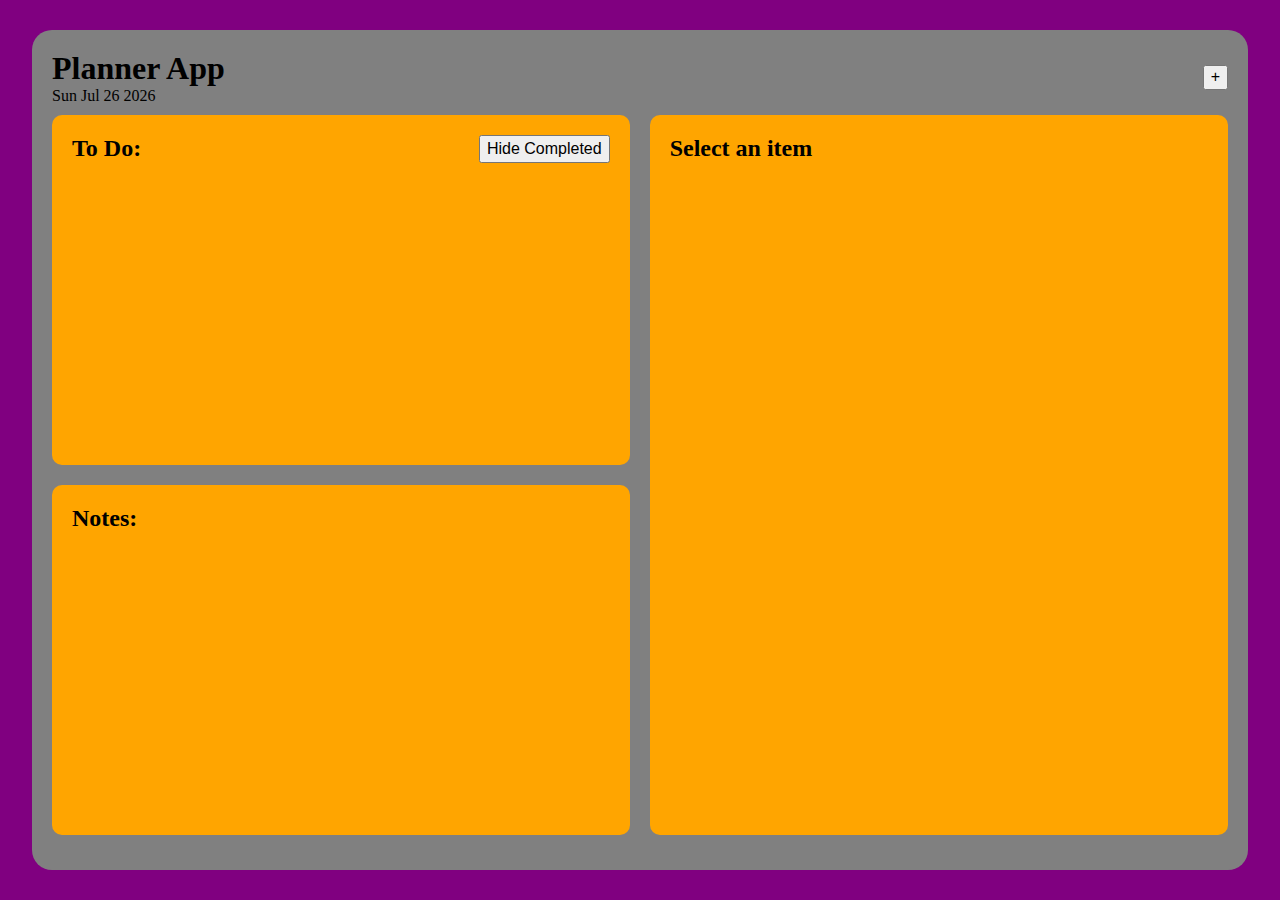
<file: index.html>
<!DOCTYPE html>
<html lang="en">
<head>
    <meta charset="UTF-8">
    <meta http-equiv="X-UA-Compatible" content="IE=edge">
    <meta name="viewport" content="width=device-width, initial-scale=1.0">
    <link rel="stylesheet" href="./styles.css" />
    <title>Planner App</title>
    <script src="./scripts.js" defer></script>
    <script src="./indexScripts.js" defer></script>
</head>
<body>
    <header>
        <div class="titleContainer">
            <h1>Planner App</h1>
            <span class="headerDate">Date goes here</span>
        </div>
        <button id="addNote">+</button>
    </header>

    <main>
        <div class="itemListsWrapper">
            <section class="toDoContainer">
                <div class="containerHead">
                    <h2>To Do:</h2>
                    <button id="completed">Hide Completed</button>
                </div>
                <ul class="toDoList"></ul>
            </section>
    
            <section class="notesContainer">
                <div class="containerHead">
                    <h2>Notes:</h2>
                </div>
                <ul class="notesList"></ul>
            </section>
        </div>

        <section class="viewerContainer">
            <h2 class="viewerTitle">Select an item</h2>
            <p class="created"></p>
            <p class="viewerContents"></p>
        </section>
    </main>

    <footer>

    </footer>
</body>
</html>
</file>
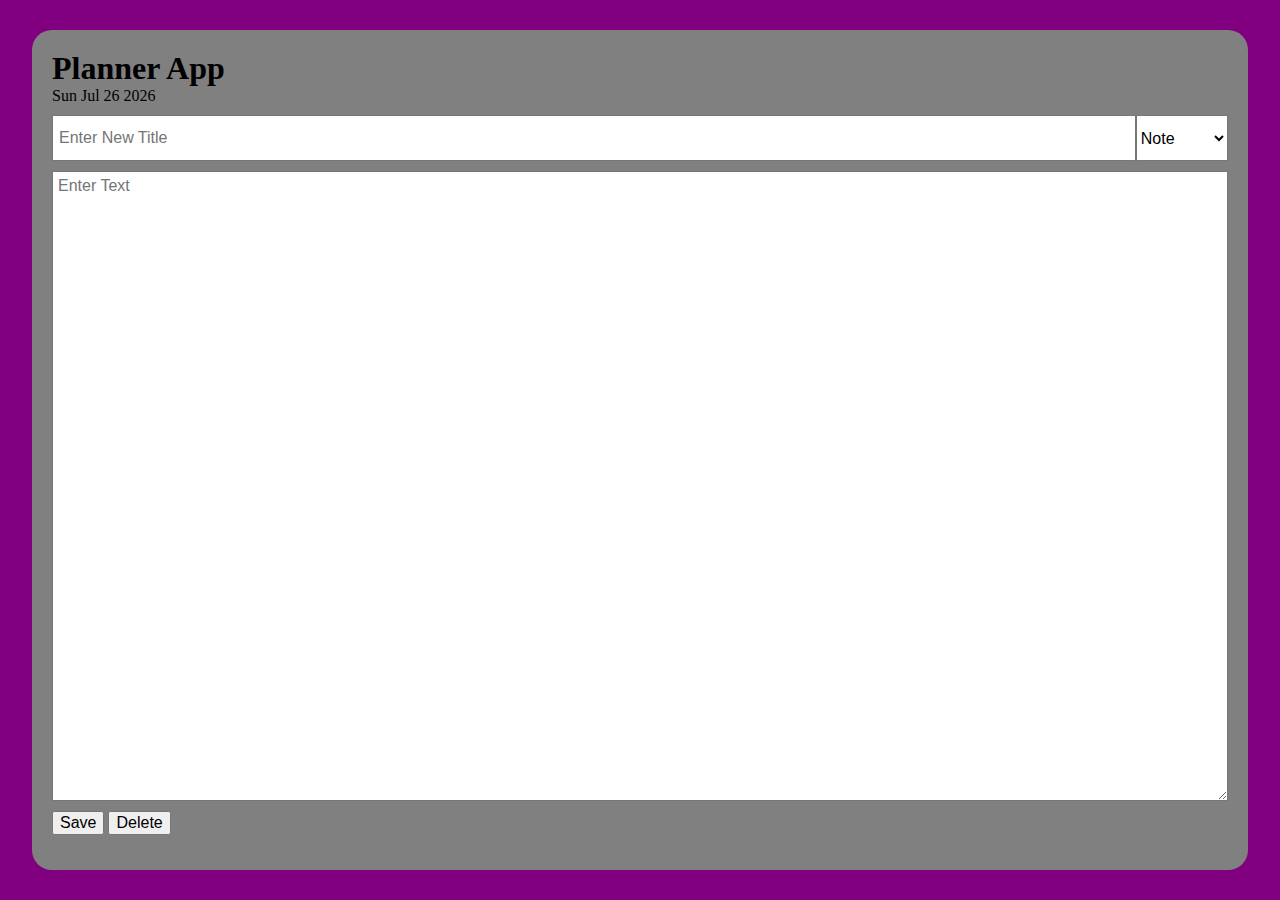
<file: edit.html>
<!DOCTYPE html>
<html lang="en">
<head>
    <meta charset="UTF-8">
    <meta http-equiv="X-UA-Compatible" content="IE=edge">
    <meta name="viewport" content="width=device-width, initial-scale=1.0">
    <link rel="stylesheet" href="./styles.css" />
    <title>Planner App</title>
    <script src="./scripts.js" defer></script>
    <script src="./editScripts.js" defer></script>
</head>
<body>
    <header>
        <div class="titleContainer">
            <h1>Planner App</h1>
            <span class="headerDate">Date goes here</span>
        </div>
    </header>

    <main>
        <form id="form">
            <div class="editTitleContainer">
                <label for="title" class="sr-only">Enter title</label>
                <input type="text" id="title" name="title" placeholder="Enter New Title" />
    
                <label for="type" class="sr-only">Select item type</label>
                <select id="type" name="type">
                    <option value="note">Note</option>
                    <option value="todo">To Do</option>
                </select>
            </div>

            <label for="text" class="sr-only">Enter text</label>
            <textarea type="text" id="text" placeholder="Enter Text" name="text"></textarea>

            <div class="inputButtons">
                <input type="submit" value="Save" id="create" />
                <input type="button" value="Delete" id="delete" />
            </div>
        </form>
    </main>

    <footer>

    </footer>
</body>
</html>
</file>
<file: styles.css>
html{line-height:1.15;-ms-text-size-adjust:100%;-webkit-text-size-adjust:100%}body{margin:0}article,aside,footer,header,nav,section{display:block}h1{font-size:2em;margin:.67em 0}figcaption,figure,main{display:block}figure{margin:1em 40px}hr{box-sizing:content-box;height:0;overflow:visible}pre{font-family:monospace,monospace;font-size:1em}a{background-color:transparent;-webkit-text-decoration-skip:objects}abbr[title]{border-bottom:none;text-decoration:underline;text-decoration:underline dotted}b,strong{font-weight:inherit}b,strong{font-weight:bolder}code,kbd,samp{font-family:monospace,monospace;font-size:1em}dfn{font-style:italic}mark{background-color:#ff0;color:#000}small{font-size:80%}sub,sup{font-size:75%;line-height:0;position:relative;vertical-align:baseline}sub{bottom:-.25em}sup{top:-.5em}audio,video{display:inline-block}audio:not([controls]){display:none;height:0}img{border-style:none}svg:not(:root){overflow:hidden}button,input,optgroup,select,textarea{font-family:sans-serif;font-size:100%;line-height:1.15;margin:0}button,input{overflow:visible}button,select{text-transform:none}button,html [type=button],[type=reset],[type=submit]{-webkit-appearance:button}button::-moz-focus-inner,[type=button]::-moz-focus-inner,[type=reset]::-moz-focus-inner,[type=submit]::-moz-focus-inner{border-style:none;padding:0}button:-moz-focusring,[type=button]:-moz-focusring,[type=reset]:-moz-focusring,[type=submit]:-moz-focusring{outline:1px dotted ButtonText}fieldset{padding:.35em .75em .625em}legend{box-sizing:border-box;color:inherit;display:table;max-width:100%;padding:0;white-space:normal}progress{display:inline-block;vertical-align:baseline}textarea{overflow:auto}[type=checkbox],[type=radio]{box-sizing:border-box;padding:0}[type=number]::-webkit-inner-spin-button,[type=number]::-webkit-outer-spin-button{height:auto}[type=search]{-webkit-appearance:textfield;outline-offset:-2px}[type=search]::-webkit-search-cancel-button,[type=search]::-webkit-search-decoration{-webkit-appearance:none}::-webkit-file-upload-button{-webkit-appearance:button;font:inherit}details,menu{display:block}summary{display:list-item}canvas{display:inline-block}template{display:none}[hidden]{display:none}

.clearfix:after {visibility: hidden; display: block; font-size: 0; content: ''; clear: both; height: 0; }

html { -moz-box-sizing: border-box; -webkit-box-sizing: border-box; box-sizing: border-box;}

*, *:before, *:after {box-sizing: inherit}

.sr-only { position: absolute; width: 1px; height: 1px; margin: -1px; border: 0; padding: 0; white-space: nowrap; clip-path: inset(100%); clip: rect(0 0 0 0); overflow: hidden;}

h1, h2 {
    margin: 0;
}

html {
    background: purple;
}

body {
    width: 95%;
    max-width: 1400px;
    margin: 30px auto;
    background: gray;
    padding: 20px;
    border-radius: 20px;
    height: calc(100vh - 60px);
}

header {
    display: flex;
    justify-content: space-between;
    align-items: center;
    margin-bottom: 10px;
}

main {
    display: flex;
    gap: 20px;
    height: calc(100vh - 180px);
}

section {
    background-color: orange;
    width: 100%;
    padding: 20px;
    border-radius: 10px;
}

.itemListsWrapper { 
    width: 50%;
    display: flex;
    flex-direction: column;
    gap: 20px;
}

.notesContainer, .toDoContainer {
    height: 50%;
    overflow: scroll;
}

.viewerContainer { 
    width: 50%;
    height: 100%;
}

form {
    width: 100%;
    display: flex;
    flex-direction: column;
    gap: 10px;
}

.editTitleContainer {
    display: flex;
}

#title {
    width: 100%;
    line-height: 2;
    padding: 5px;
}

#type {
    width: 100px;
}

#text {
    height: 100%;
    padding: 5px;
}

.containerHead {
    display: flex;
    justify-content: space-between;
}

.created {
    margin: 0;
    font-size: 12px;
}

.edit {
    font-size: 12px;
    margin-left: 10px;
}

.itemButton {
    border: none;
    background: none;
    padding: 5px 0;
}

.toDoList, .notesList {
    margin: 0;
    padding: 0;
}

.toDoList .itemButton {
    margin-left: 5px;
}

.toDoList li, .notesList li {
    list-style-type: none;
}
</file>
